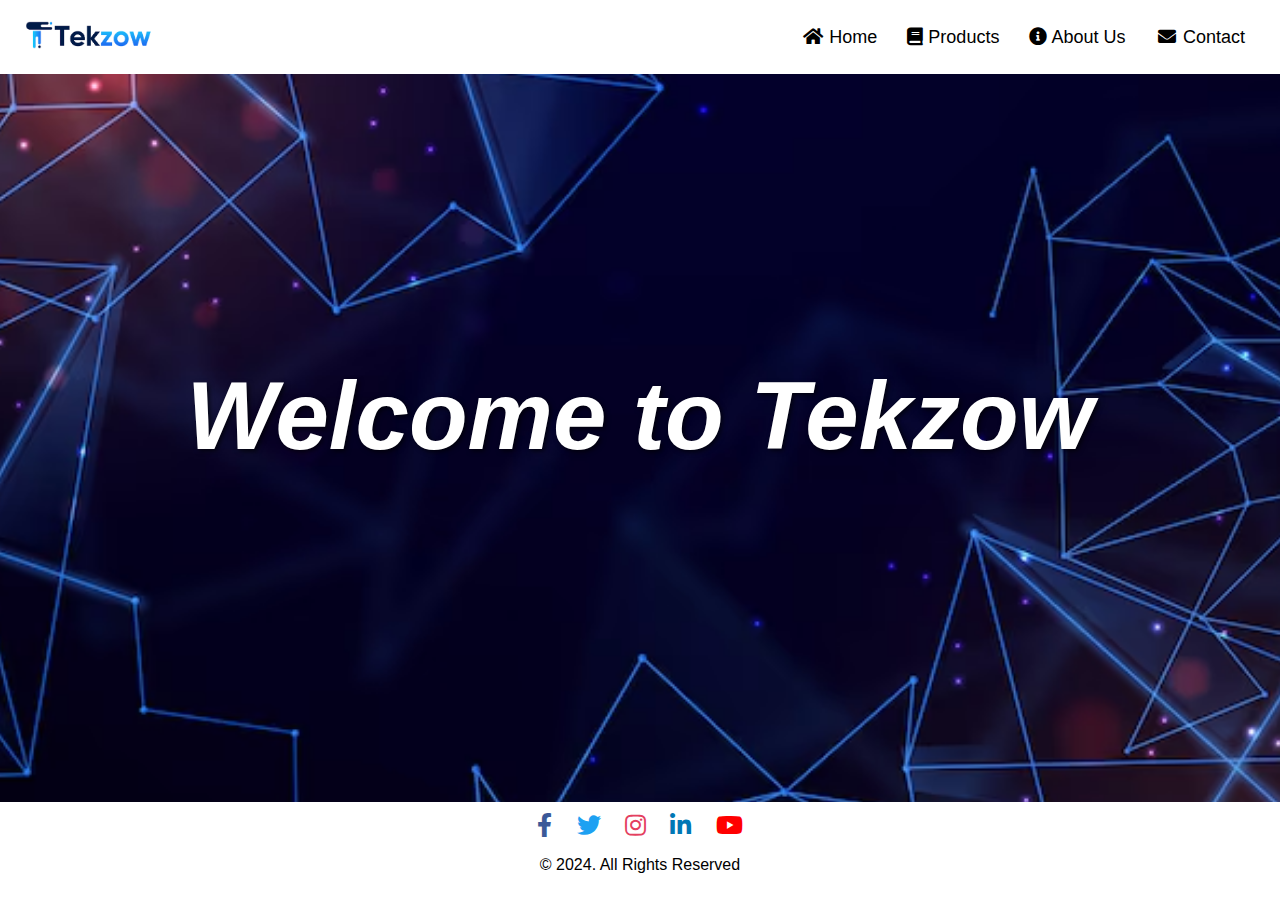
<file: index.html>
<!DOCTYPE html>
<html lang="en">
<head>
    <meta charset="UTF-8">
    <meta name="viewport" content="width=device-width, initial-scale=1.0">
    <title>Learning Website</title>
    <link rel="stylesheet" href="styles.css">
    <link rel="stylesheet" href="https://cdnjs.cloudflare.com/ajax/libs/font-awesome/5.15.4/css/all.min.css">
</head>
<body>
    <div class="welcome-message">
        <h1>Welcome to Tekzow</h1>
    </div>
    <header>

        <div class="logo">
            <img src="tekzowlogo.jpg" alt="Logo">
        </div>
        <nav class="nav-links">
            <ul>
                <li><a href="index.html"><i class="fa fa-fw fa-home"></i> Home</a></li>
                <li class="dropdown">
                    <a href="#" class="dropdown-toggle"><i class="fa fa-book"></i> Products</a>
                    <div class="dropdown-content">
                        <a href="java.html" id="java-link">Java</a>
                        <a href="Hypertext_markup.html" id="html-link">HTML</a>
                        <a href="Cascading.html" id="css-link">CSS</a>
                        <a href="Scripting.html" id="javascript-link">JavaScript</a>
                        <a href="python.html" id="python-link">Python</a>
                    </div>
                </li>
                <li><a href="#" id="about-link"><i class="fa fa-info-circle"></i> About Us</a></li>
                <li><a href="contact.html" ><i class="fa fa-fw fa-envelope"></i> Contact</a></li>
            </ul>
        </nav>
        <div class="hamburger-menu">
            <i class="fas fa-bars"></i>
        </div>
        <nav class="side-drawer">
            <ul>
                <li><a href="index.html">Home</a></li>
                <li class="dropdown">
                    <a href="#" class="dropdown-toggle">Products</a>
                    <div class="dropdown-content">
                        <a href="java.html" id="java-link-side">Java</a>
                        <a href="Hypertext_markup.html" id="html-link-side">HTML</a>
                        <a href="Cascading.html" id="css-link-side">CSS</a>
                        <a href="Scripting.html" id="javascript-link-side">JavaScript</a>
                        <a href="python.html" id="python-link-side">Python</a>
                    </div>
                </li>
                <li><a href="#" id="about-link-side">About Us</a></li>
                <li><a href="contact.html">Contact</a></li>
            </ul>
        </nav>
    </header>

    <!-- About Us Section -->
    <section id="about-us" class="hidden">
        <h2>About Us</h2>
        <p>Welcome to our platform where you can learn many coding languages. The platform supports various languages including Java, CSS, HTML, Python, and JavaScript. We are committed to providing the best learning experience for our users.</p>
        <p>Our mission is to make coding accessible to everyone, regardless of their background or skill level. Join us on this journey to master the art of coding and build a successful career in technology.</p>
    </section>

    <!-- Contact Info Section 
    <section id="contact-info" class="hidden">
        <h2></h2>
        <div class="contact-box">
            <h3>Contact Number</h3>
            <p>+91 9880351592</p>
        </div>
        <div class="contact-box">
            <h3>WhatsApp Number</h3>
            <p>+91 9999999999</p>
        </div>
        <div class="contact-box">
            <h3>Contact E-Mail</h3>
            <p>tekzow@gmail.com / tekzowcompany@gmail.com</p>
        </div>
    </section>-->

    <footer>
        <div class="social-media">
            <a href="https://www.facebook.com" target="_blank" class="facebook"><i class="fab fa-facebook-f"></i></a>
            <a href="https://www.twitter.com" target="_blank" class="twitter"><i class="fab fa-twitter"></i></a>
            <a href="https://www.instagram.com" target="_blank" class="instagram"><i class="fab fa-instagram"></i></a>
            <a href="https://www.linkedin.com" target="_blank" class="linkedin"><i class="fab fa-linkedin-in"></i></a>
            <a href="https://www.youtube.com" target="_blank" class="youtube"><i class="fab fa-youtube"></i></a>
        </div>
        <p>© 2024. All Rights Reserved</p>
    </footer>

    <script src="script.js"></script>
</body>
</html>
</file>
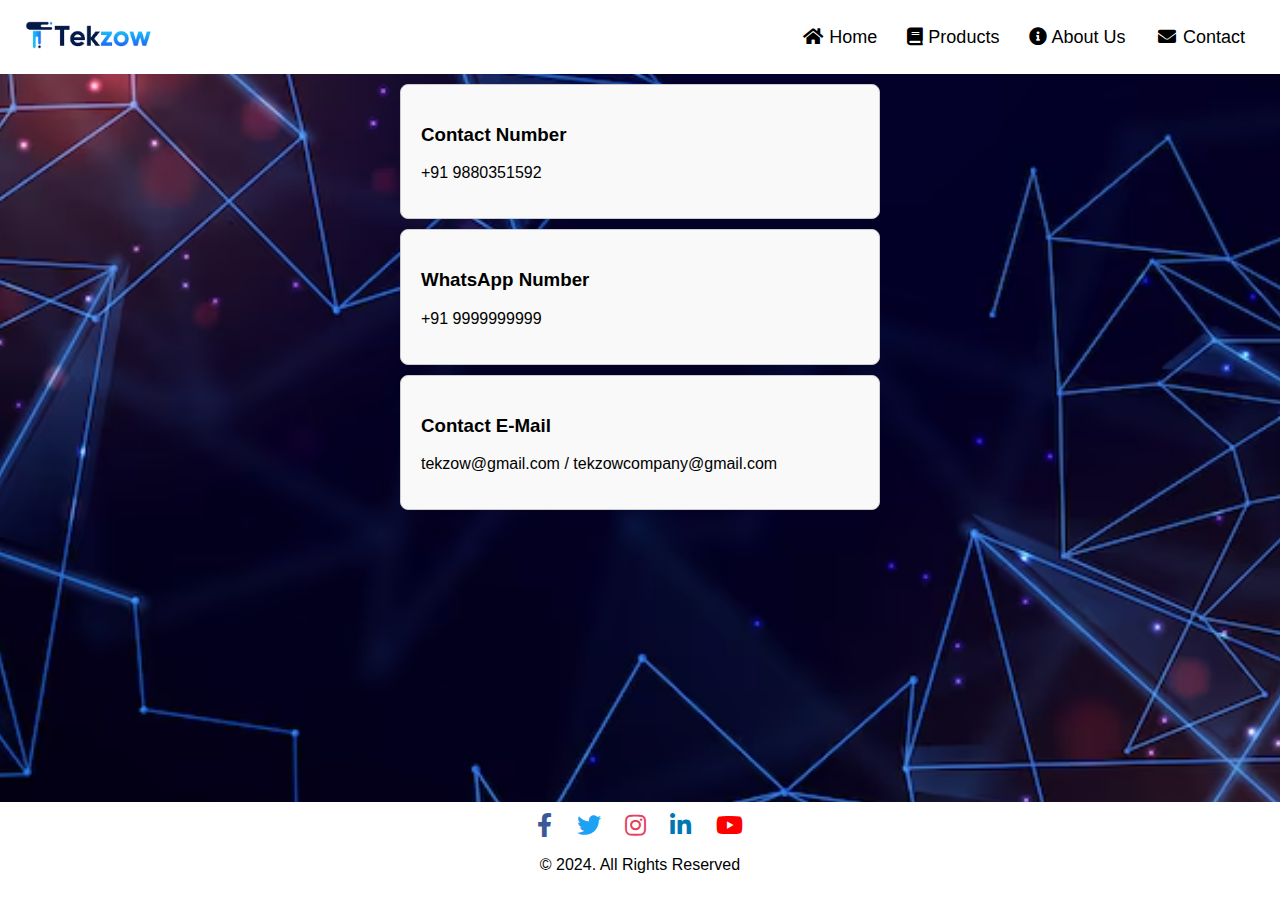
<file: contact.html>
<!DOCTYPE html>
<html lang="en">
<head>
    <meta charset="UTF-8">
    <meta name="viewport" content="width=device-width, initial-scale=1.0">
    <title>Contact Us - Tekzow</title>
    <link rel="stylesheet" href="styles.css">
    <link rel="stylesheet" href="https://cdnjs.cloudflare.com/ajax/libs/font-awesome/5.15.4/css/all.min.css">
</head>
<body class="contact-page">
    <header>
        <div class="logo">
            <img src="tekzowlogo.jpg" alt="Logo">
        </div>
        <nav class="nav-links">
            <ul>
                <li><a href="index.html"><i class="fa fa-fw fa-home"></i> Home</a></li>
                <li class="dropdown">
                    <a href="#" class="dropdown-toggle"><i class="fa fa-book"></i> Products</a>
                    <div class="dropdown-content">
                        <a href="java.html" id="java-link">Java</a>
                        <a href="Hypertext_markup.html" id="html-link">HTML</a>
                        <a href="Cascading.html" id="css-link">CSS</a>
                        <a href="Scripting.html" id="javascript-link">JavaScript</a>
                        <a href="python.html" id="python-link">Python</a>
                    </div>
                </li>
                <li><a href="#" id="about-link"><i class="fa fa-info-circle"></i> About Us</a></li>
                <li><a href="contact.html" class="active"><i class="fa fa-fw fa-envelope"></i> Contact</a></li>
            </ul>
        </nav>
        <div class="hamburger-menu">
            <i class="fas fa-bars"></i>
        </div>
        <nav class="side-drawer">
            <ul>
                <li><a href="index.html">Home</a></li>
                <li class="dropdown">
                    <a href="#" class="dropdown-toggle">Products</a>
                    <div class="dropdown-content">
                        <a href="java.html" id="java-link-side">Java</a>
                        <a href="Hypertext_markup.html" id="html-link-side">HTML</a>
                        <a href="Cascading.html" id="css-link-side">CSS</a>
                        <a href="Scripting.html" id="javascript-link-side">JavaScript</a>
                        <a href="python.html" id="python-link-side">Python</a>
                    </div>
                </li>
                <li><a href="#" id="about-link-side">About Us</a></li>
                <li><a href="contact.html">Contact</a></li>
            </ul>
        </nav>
    </header>
    
    <main id="contact-page">
        <section id="contact-info">
           
            <div class="contact-box" >
                <h3>Contact Number</h3>
                <p>+91 9880351592</p>
            </div>
            <div class="contact-box">
                <h3>WhatsApp Number</h3>
                <p>+91 9999999999</p>
            </div>
            <div class="contact-box">
                <h3>Contact E-Mail</h3>
                <p>tekzow@gmail.com / tekzowcompany@gmail.com</p>
            </div>
        </section>
    </main>

    <footer>
        <div class="social-media">
            <a href="https://www.facebook.com" target="_blank" class="facebook"><i class="fab fa-facebook-f"></i></a>
            <a href="https://www.twitter.com" target="_blank" class="twitter"><i class="fab fa-twitter"></i></a>
            <a href="https://www.instagram.com" target="_blank" class="instagram"><i class="fab fa-instagram"></i></a>
            <a href="https://www.linkedin.com" target="_blank" class="linkedin"><i class="fab fa-linkedin-in"></i></a>
            <a href="https://www.youtube.com" target="_blank" class="youtube"><i class="fab fa-youtube"></i></a>
        </div>
        <p>© 2024. All Rights Reserved</p>
    </footer>

    <script src="script.js"></script>
</body>
</html>
</file>
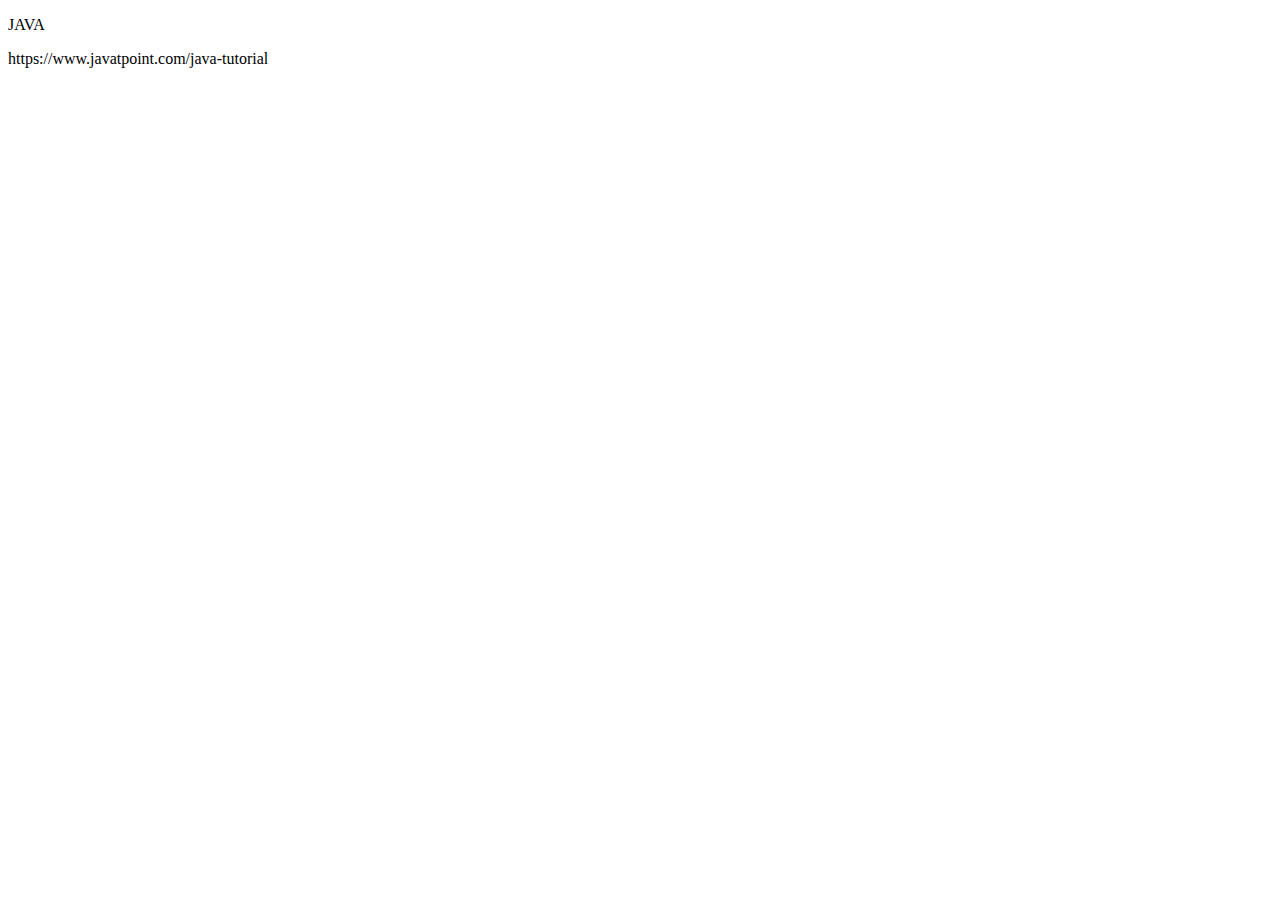
<file: java.html>
<!DOCTYPE html>
<html lang="en">
<head>
    <meta charset="UTF-8">
    <meta name="viewport" content="width=device-width, initial-scale=1.0">
    <title>Document</title>
</head>
<body>
    <p>JAVA</p>
    <p>https://www.javatpoint.com/java-tutorial</p>
</body>
</html>
</file>
<file: styles.css>
body {
    font-family: Arial, sans-serif;
    margin: 0;
    padding: 0;
    background-image: url('back.jpg');
    background-position: center;
    background-repeat: no-repeat;
    background-attachment: fixed;
    background-size: cover;
}

.welcome-message {
    position: absolute;
    top: 33%;
    width: 100%;
    text-align: center;
    font-style: oblique;
    color: white;
    font-size: 3em;
    text-shadow: 2px 2px 5px rgba(0, 0, 0, 0.7);
}

body.contact-page {
    background-color: white; /* White background specifically for contact.html */
}

header {
    display: flex;
    justify-content: space-between;
    align-items: center;
    background-color: white;
    padding: 10px 20px;
    position: relative;
    z-index: 1000;
}

.logo img {
    height: 50px;
}

.nav-links ul {
    list-style: none;
    padding: 0;
    margin: 0;
    display: flex;
}

.nav-links ul li {
    margin: 0 15px;
    position: relative;
}

.nav-links a {
    color: black;
    text-decoration: none;
    font-size: 18px;
    position: relative;
    transition: color 0.3s ease; /* Smooth transition for color change */
}

.nav-links a::after {
    content: '';
    position: absolute;
    left: 0;
    bottom: -2px; /* Position the underline below the text */
    width: 100%;
    height: 2px; /* Height of the underline */
    background-color: transparent; /* Initially transparent */
    transition: background-color 0.3s ease, transform 0.3s ease; /* Smooth transition for underline */
    transform: scaleX(0); /* Initially no width */
    transform-origin: bottom left; /* Transform origin for scaling */
}

.nav-links a:hover::after {
    background-color: blue; /* Color of the underline on hover */
    transform: scaleX(1); /* Scale to full width */
}

.hamburger-menu {
    display: none;
    cursor: pointer;
}

.hamburger-menu i {
    font-size: 30px;
    color: black;
}

nav.side-drawer {
    position: fixed;
    top: 0;
    right: -250px;
    width: 250px;
    height: 43%;
    background-color: #333;
    transition: right 0.3s ease;
    z-index: 1000;
    display: flex;
    flex-direction: column;
    padding-top: 60px;
}

nav.side-drawer ul {
    list-style: none;
    padding: 0;
    margin: 0;
    width: 100%;
}

nav.side-drawer li {
    margin: 20px 0;
    text-align: center;
    background-color: #444;
    padding: 15px;
    border-radius: 8px;
}

nav.side-drawer a {
    color: white;
    text-decoration: none;
    font-size: 18px;
    display: block;
}

.dropdown {
    position: relative;
    cursor: pointer;
}

.dropdown-content {
    display: none;
    position: absolute;
    background-color: #444;
    min-width: 160px;
    z-index: 1;
    top: 100%;
    left: 0;
    border-radius: 8px;
    padding: 10px 0;
}

.dropdown-content a {
    color: white;
    padding: 10px 20px;
    text-decoration: none;
    display: block;
    font-size: 16px;
}

.dropdown-content a:hover {
    background-color: #555;
}

.dropdown.active .dropdown-content {
    display: block;
}

#about-us {
    padding: 20px;
    background-color: #f9f9f9;
    border-top: 1px solid #ddd;
    display: none; /* Hidden by default */
}

.hidden {
    display: none; /* Hidden by default */
}

footer {
    background-color:white;
    color: black;
    text-align: center;
    padding: 10px 0;
    width: 100%;
    position: fixed;
    bottom: 0;
    left: 0;
}

.social-media {
    margin-bottom: 10px;
}

.social-media a {
    margin: 0 10px;
    text-decoration: none;
    font-size: 1.5em;
}

.social-media a:hover {
    color: #ddd;
}

.social-media a.facebook {
    color: #3b5998; 
}

.social-media a.twitter {
    color: #1da1f2; 
}

.social-media a.instagram {
    color: #e4405f; 
}

.social-media a.linkedin {
    color: #0077b5; 
}

.social-media a.youtube {
    color: #ff0000; 
}

#about-us {
    position: fixed;
    top: 0;
    left: 0;
    width: 100%;
    height: 100%;
    background-color: white;
    z-index: 1001; 
    display: none; 
}

#about-us.active {
    display: block; 
}

@media (max-width: 768px) {
    .nav-links ul {
        display: none;
    }

    .hamburger-menu {
        display: block;
    }

    nav.side-drawer.active {
        right: 0;
    }

    .dropdown-content {
        position: static;
        min-width: 100%;
    }
}

.contact-box {
    border: 1px solid #ccc;
    padding: 20px;
    margin: 10px 10px;
    margin-left: 400px;
    margin-right: 400px;
    border-radius: 8px;
    background-color: #f9f9f9;
}
</file>
